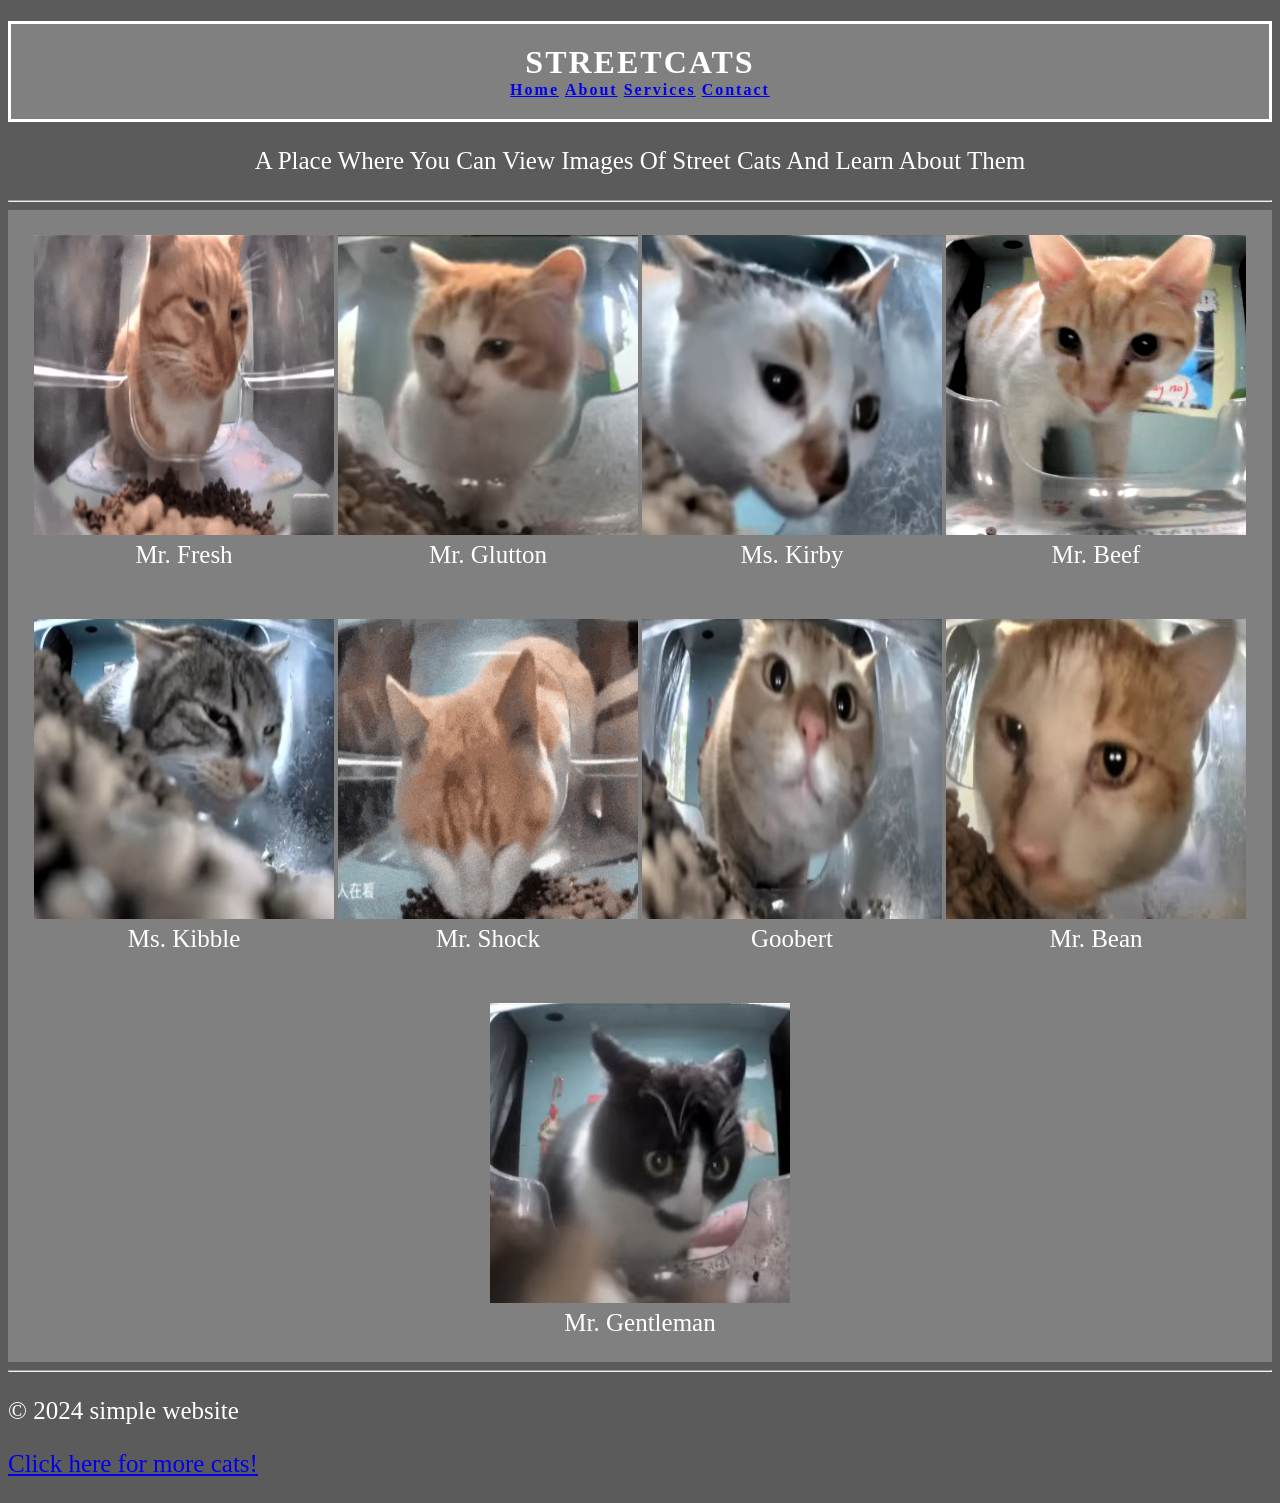
<file: index.html>
<!DOCTYPE html>
<html>
<head>
    
    <meta name="viewport" content="width=device-width, initial-scale=1.0">
    
<title>STREETCATS</title>

<link rel="stylesheet" href="style.css">

</head>

<body>

<h1>STREETCATS
<nav>
                         
                            <li style="display:inline-block;">
                             <a href="index.html">Home</a></li>
                            <li style="display:inline-block;"><a href="about.html">About</a></li>
                            <li style="display:inline-block;"><a href="services.html">Services</a></li>
                            <li style="display:inline-block;"><a href="contact.html">Contact</a></li>
                        
                    </nav>
</h1>
<p style="text-align: center;">
    A Place Where You Can View Images Of Street Cats And Learn About Them
</p>
<hr>


    <div class="cats">
    <li style="display:inline-block;">
<p><a
href="https://m.streetcat.wiki/index.php/Mr._Fresh">
<img src="MrFresh.gif" alt="Mr. Fresh" width="300" height="300" title="Click For More Info!"></a> <br>Mr. Fresh</p>
</li>

<li style="display:inline-block;">
<p> <a
href="https://m.streetcat.wiki/index.php/The_Gluttonous_Beast">
<img src="MrGlutton.png" alt="Mr. Glutton" width="300" height="300" title="Click For More Info!"></a> <br>Mr. Glutton</p>
</li>

<li style="display:inline-block;">
<p><a
href="https://m.streetcat.wiki/index.php/Mrs._Kirby">
<img src="MsKirby.png" alt="Ms. Kirby" width="300" height="300" title="Click For More Info!"></a> <br> Ms. Kirby </p>
</li>

<li style="display:inline-block;">
<p><a
href="https://m.streetcat.wiki/index.php/Mr._Beef">
<img src="MrBeef.png" alt="Mr. Beef" width="300" height="300" title="Click For More Info!"></a> <br> Mr. Beef</p>
</li>

<li style="display:inline-block;">
<p><a
href="https://m.streetcat.wiki/index.php/Ms._Kibble">
<img src="MsKibble.png" alt="Ms. Kibble" width="300" height="300" title="Click For More Info!"></a> <br> Ms. Kibble</p>
</li>

<li style="display:inline-block;">
<p><a
href="https://m.streetcat.wiki/index.php/Mr._Shock">
<img src="MrShock.gif" alt="Mr. Shock" width="300" height="300" title="Click For More Info!"></a> <br> Mr. Shock</p>
</li>


<li style="display:inline-block;">
<p><a
href="https://m.streetcat.wiki/index.php/Goobert">
<img src="Goobert.jpg" alt="Goobert" width="300" height="300" title="Click For More Info!"></a> <br> Goobert</p>
</li>

<li style="display:inline-block;">
<p><a
href="https://m.streetcat.wiki/index.php/Mr._Bean">
<img src="MrBean.png" alt="Mr. Bean" width="300" height="300" title="Click For More Info!"></a> <br> Mr. Bean</p>
</li>

<li style="display:inline-block;">
<p><a
href="https://m.streetcat.wiki/index.php/Mr._Gentleman">
<img src="MrGentleman.png" alt="Mr. Gentleman" width="300" height="300" title="Click For More Info!"></a> <br> Mr. Gentleman</p>
</li>


</div>



<hr>
<footer>
    <p>
    &copy; 2024 simple website
    </p>
</footer>

<footer>
    <p>
        <a href="https://m.streetcat.wiki/index.php/List_of_Cats">
    Click here for more cats!
    </a>
    </p>
</footer>
</body>
</html>
</file>
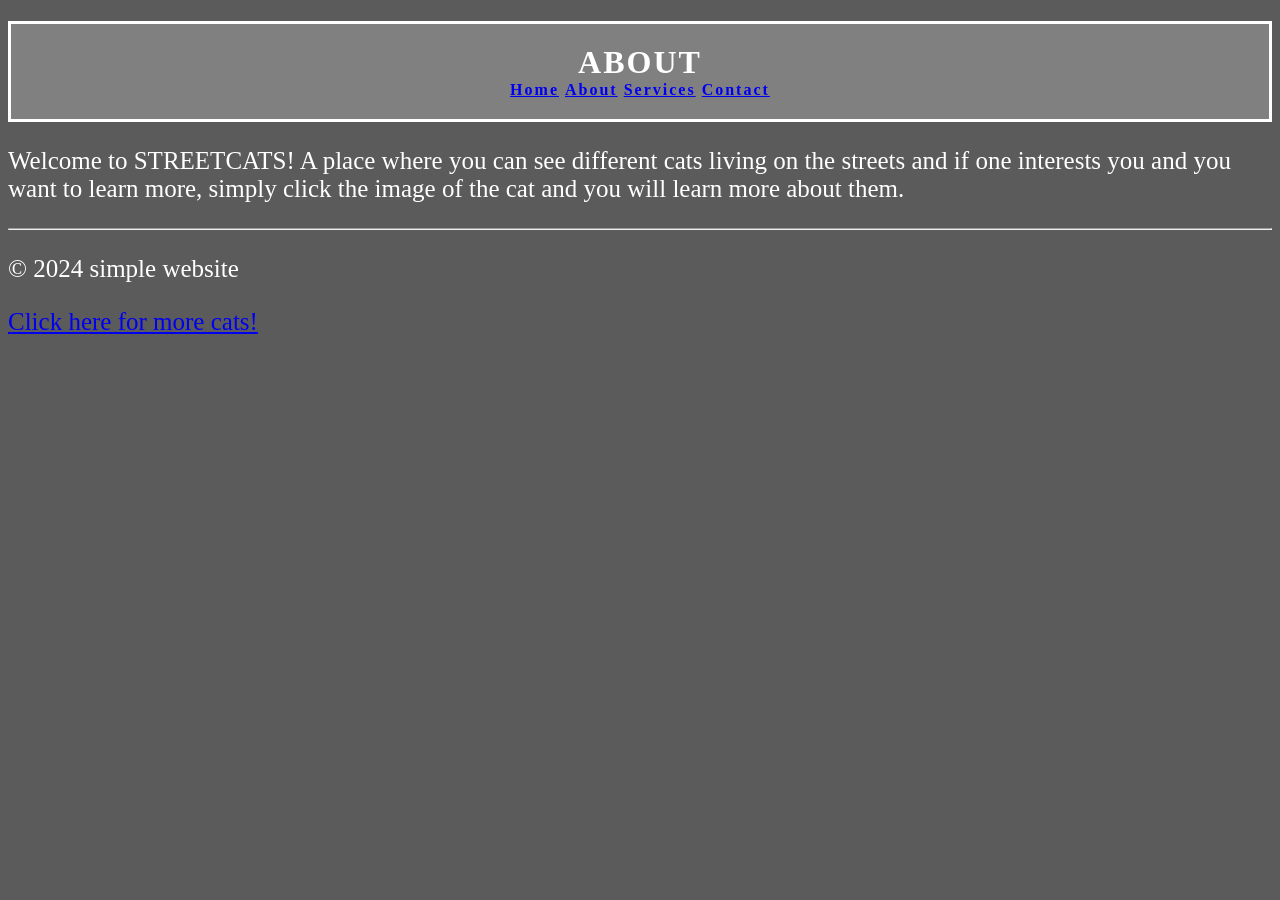
<file: about.html>
<!DOCTYPE html>
<html>
<head>
    
    <meta name="viewport" content="width=device-width, initial-scale=1.0">
    
<title>STREETCATS</title>

<link rel="stylesheet" href="style.css">

</head>
<body>

<h1>ABOUT
<nav>
                        
                            <li style="display:inline-block;"><a href="index.html">Home</a></li>
                            <li style="display:inline-block;"><a href="about.html">About</a></li>
                            <li style="display:inline-block;"><a href="services.html">Services</a></li>
                            <li style="display:inline-block;"><a href="contact.html">Contact</a></li>
                        
                    </nav> 
</h1>
<p>Welcome to STREETCATS! A place where you can see different cats living on the streets and if one interests you and you want to learn more, simply click the image of the cat and you will learn more about them. </p>


<hr>
<footer>
    <p>
    &copy; 2024 simple website
    </p>
</footer>

<footer>
    <p>
        <a href="https://m.streetcat.wiki/index.php/List_of_Cats">
    Click here for more cats!
    </a>
    </p>
</footer>

</body>
</html>
</file>
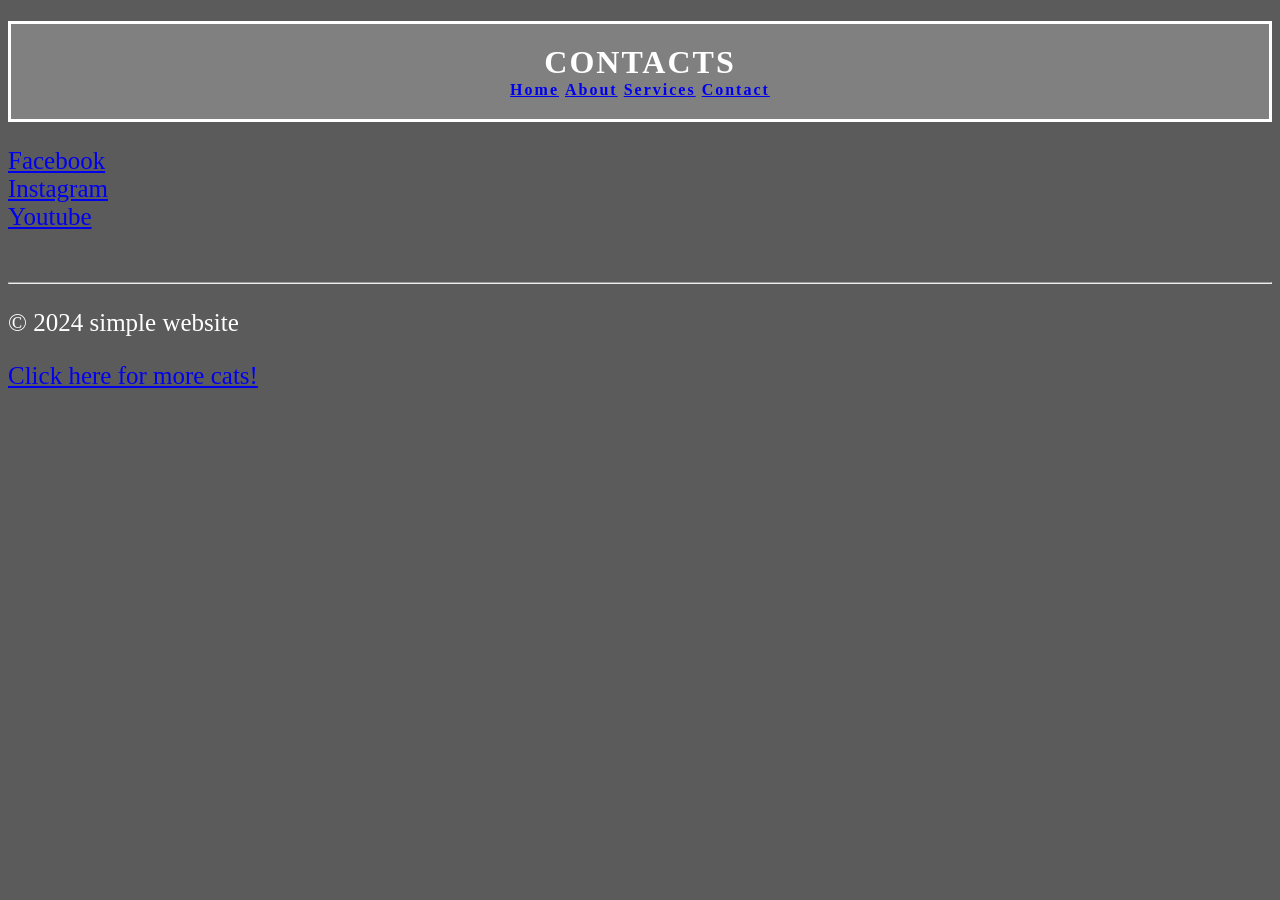
<file: contact.html>
<!DOCTYPE html>
<html>
<head>
    
    <meta name="viewport" content="width=device-width, initial-scale=1.0">
    
<title>STREETCATS</title>

<link rel="stylesheet" href="style.css">

</head>
<body>

<h1>       CONTACTS
<nav>
                         
                            <li style="display:inline-block;"><a href="index.html">Home</a></li>
                            <li style="display:inline-block;"><a href="about.html">About</a></li>
                            <li style="display:inline-block;"><a href="services.html">Services</a></li>
                            <li style="display:inline-block;"><a href="contact.html">Contact</a></li>
                        
                    </nav>
</h1>

<p>
    
    <a href="https://www.facebook.com/share/VYhAJvRLj9k1gUGH/?mibextid=qi2Omg">Facebook</a>
    
    <br>
   
    <a href="https://www.instagram.com/_nazharen/profilecard/?igsh=cTJveXI2dW4xcWJq">Instagram</a>
    
    <br>
   
    <a href="https://www.youtube.com/@gryphonite4485">Youtube</a>
    </p>
    
<br>
<hr>
<footer>
    <p>
    &copy; 2024 simple website
    </p>
</footer>

<footer>
    <p>
        <a href="https://m.streetcat.wiki/index.php/List_of_Cats">
    Click here for more cats!
    </a>
    </p>
</footer>

</body>
</html>
</file>
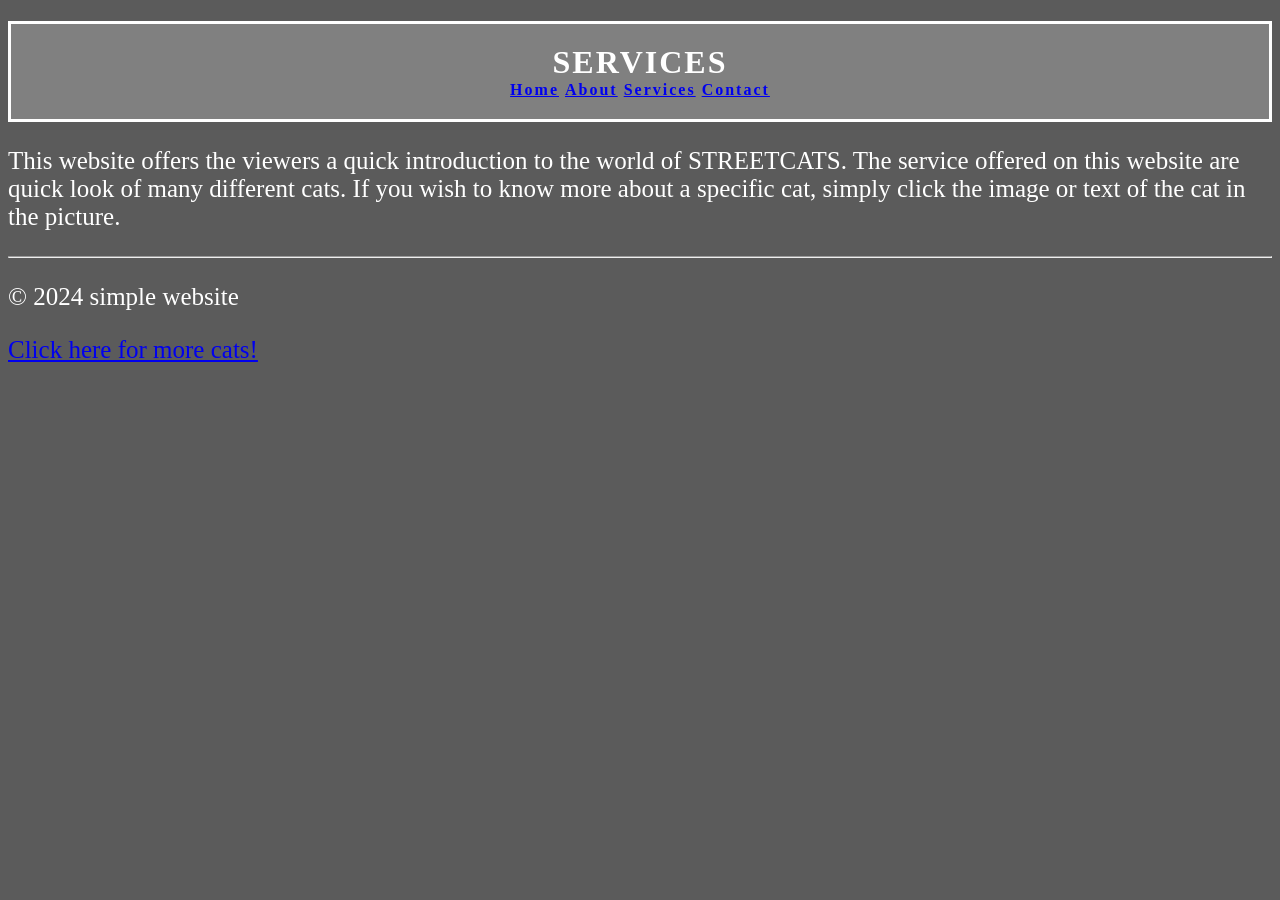
<file: services.html>
<!DOCTYPE html>
<html>
<head>
    <meta name="viewport" content="width=device-width, initial-scale=1.0">
    
<title>STREETCATS</title>

<link rel="stylesheet" href="style.css">

</head>
<body>

<h1>SERVICES
<nav>
                         
                            <li style="display:inline-block;"><a href="index.html">Home</a></li>
                            <li style="display:inline-block;"><a href="about.html">About</a></li>
                            <li style="display:inline-block;"><a href="services.html">Services</a></li>
                            <li style="display:inline-block;"><a href="contact.html">Contact</a></li>
                        
                    </nav>
</h1>
<p>This website offers the viewers a quick introduction to the world of STREETCATS. The service offered on this website are quick look of many different cats. If you wish to know more about a specific cat, simply click the image or text of the cat in the picture. </p>


<hr>
<footer>
    <p>
    &copy; 2024 simple website
    </p>
</footer>

<footer>
    <p>
        <a href="https://m.streetcat.wiki/index.php/List_of_Cats">
    Click here for more cats!
    </a>
    </p>
</footer>

</body>
</html>
</file>
<file: style.css>
h1{
    background-color: grey;
    text-align: center;
    border-style: solid;
    padding: 20px;
    letter-spacing: 2px;
    
}

.cats{
    background-color: grey;
    text-align: center;
  
}

p{
    font-size: 25px;
}

body{
    color: white;
    background-color: #505050ee;
    
}


nav{
    font-size: 16px;
    
}
</file>
